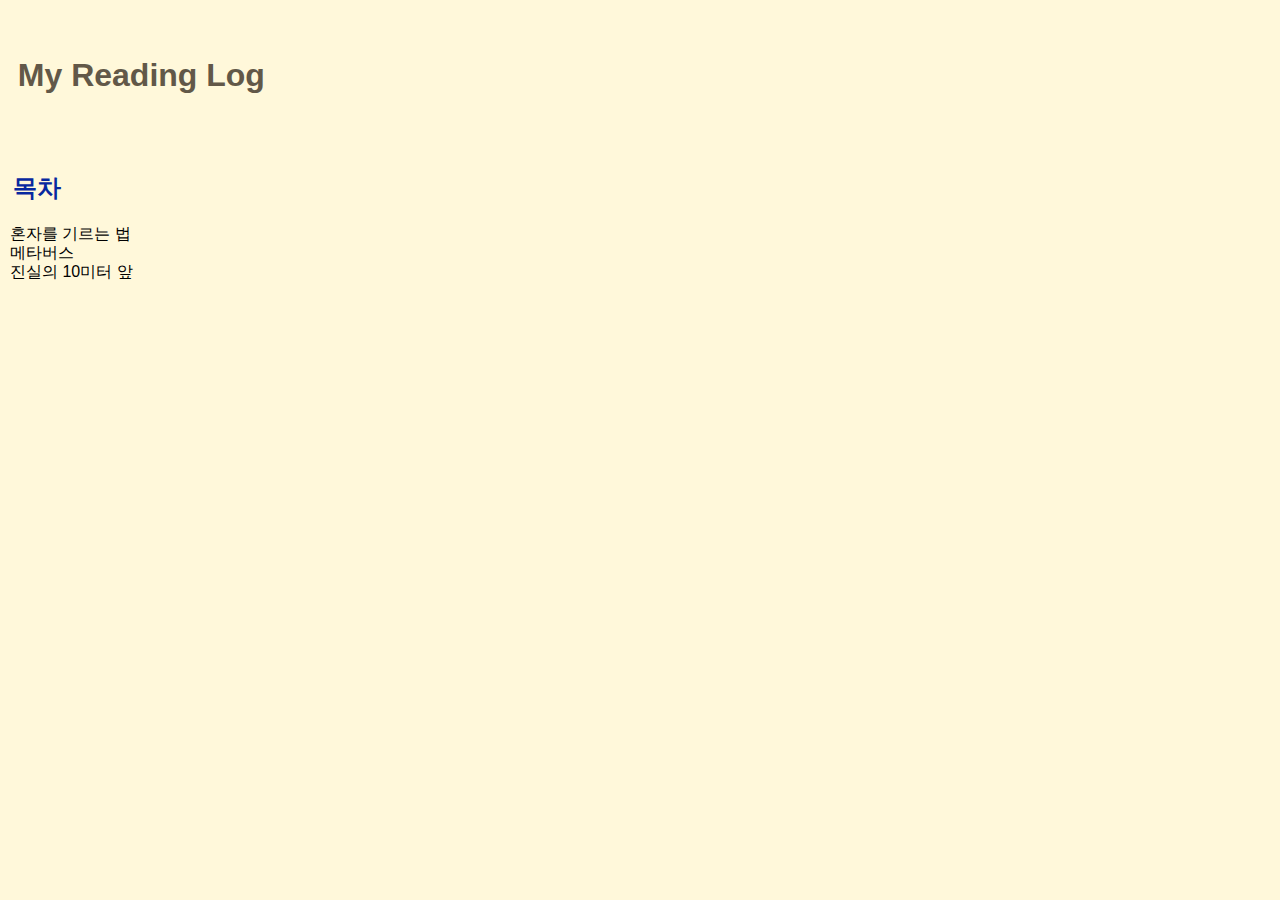
<file: index.html>
<!DOCTYPE html>
<html>
<head>
    <title>My Reading Log</title>
    <link rel="stylesheet" type="text/css" href="styles.css">
</head>
<body>
<br><br>
<h1>&nbsp;&nbsp;My Reading Log</h1>
<br><br>
<h2>&nbsp;&nbsp;목차</h2>
<p></p>
<!-- 하이퍼링크를 버튼처럼 스타일링 -->
<p>
    <a href="book1.html" class="button">혼자를 기르는 법</a><br>
    <a href="book2.html" class="button">메타버스</a><br>
    <a href="book3.html" class="button">진실의 10미터 앞</a><br>
</p>
</body>
</html>
</file>
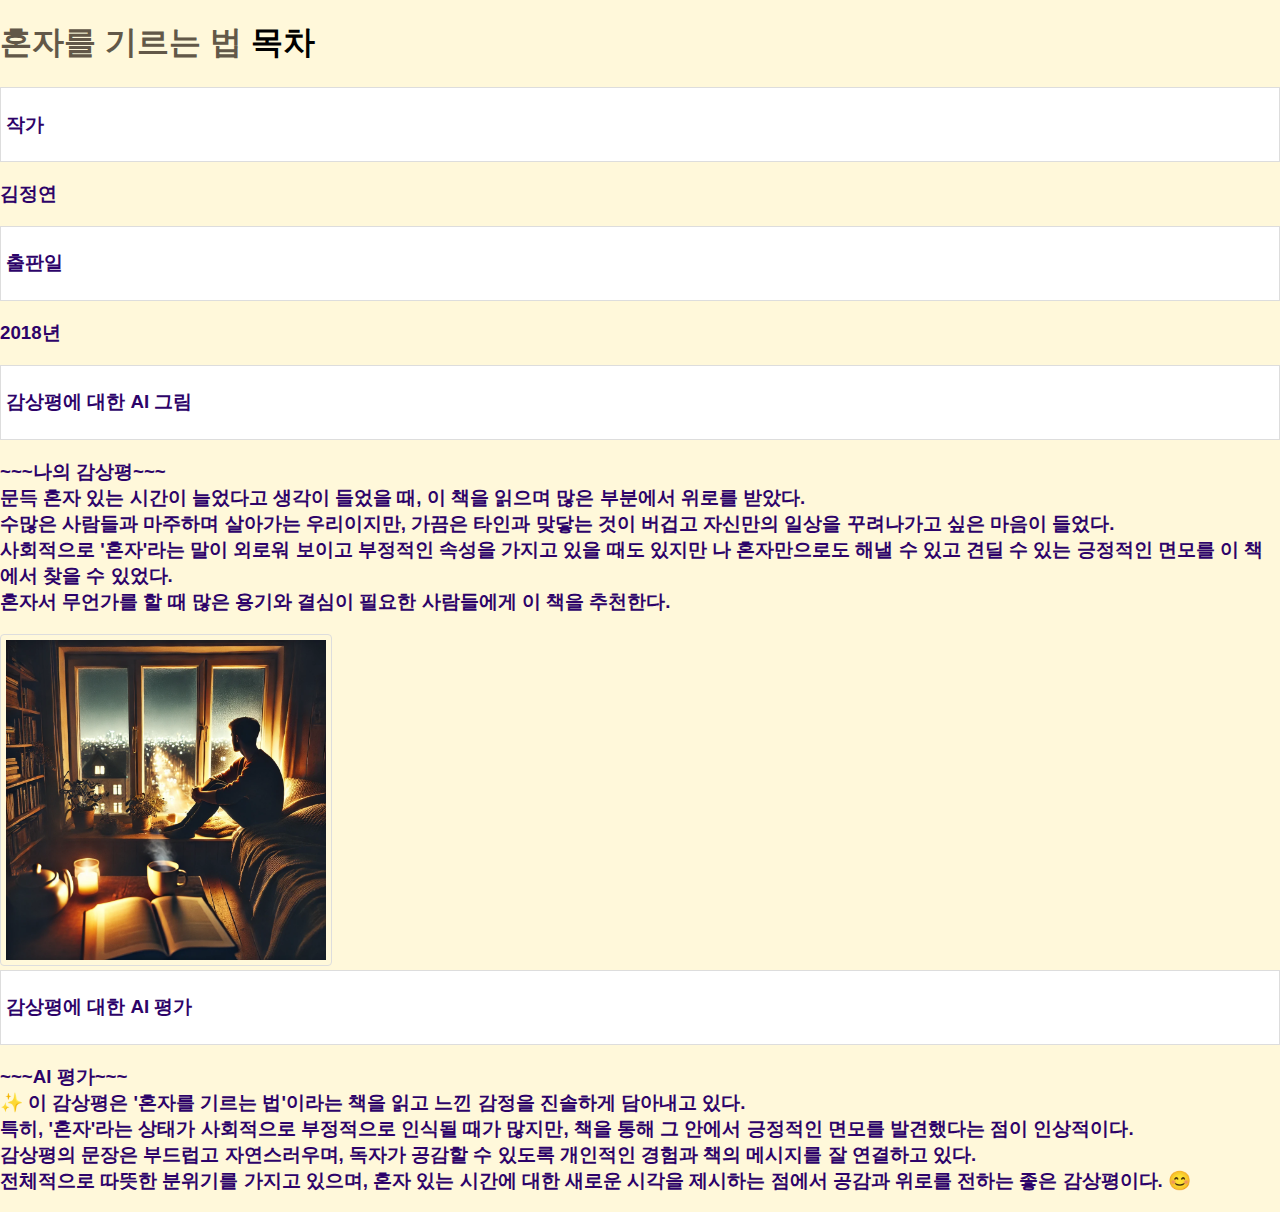
<file: book1.html>
<!DOCTYPE html>
<html>
<head>
    <title>혼자를 기르는 법</title>
    <link rel="stylesheet" type="text/css" href="styles.css">
</head>
<body>

<h1>
    혼자를 기르는 법
    <a href="index.html" class="button">목차</a>
</h1>
<ul>
    <li><h3>작가</h3></li>
    <h3>김정연</h3>
    <li><h3>출판일</h3></li>
    <h3>2018년</h3>
    <li><h3>감상평에 대한 AI 그림</h3></li>
    <h3>~~~나의 감상평~~~<br>
문득 혼자 있는 시간이 늘었다고 생각이 들었을 때, 이 책을 읽으며 많은 부분에서 위로를 받았다.<br> 수많은 사람들과 마주하며 살아가는 우리이지만, 가끔은 타인과 맞닿는 것이 버겁고 자신만의 일상을 꾸려나가고 싶은 마음이 들었다.<br>사회적으로 '혼자'라는 말이 외로워 보이고 부정적인 속성을 가지고 있을 때도 있지만 나 혼자만으로도 해낼 수 있고 견딜 수 있는 긍정적인 면모를 이 책에서 찾을 수 있었다.<br> 혼자서 무언가를 할 때 많은 용기와 결심이 필요한 사람들에게 이 책을 추천한다. </h3>

    <img src="solo.webp" alt="혼자를 기르는 법">

    <li><h3>감상평에 대한 AI 평가</h3></li>
    <h3>~~~AI 평가~~~<br>
        &#10024; 이 감상평은 '혼자를 기르는 법'이라는 책을 읽고 느낀 감정을 진솔하게 담아내고 있다.<br> 특히, '혼자'라는 상태가 사회적으로 부정적으로 인식될 때가 많지만, 책을 통해 그 안에서 긍정적인 면모를 발견했다는 점이 인상적이다.<br> 감상평의 문장은 부드럽고 자연스러우며, 독자가 공감할 수 있도록 개인적인 경험과 책의 메시지를 잘 연결하고 있다.<br>
 전체적으로 따뜻한 분위기를 가지고 있으며, 혼자 있는 시간에 대한 새로운 시각을 제시하는 점에서 공감과 위로를 전하는 좋은 감상평이다. 😊
    </h3>
</ul>
</html>
</file>
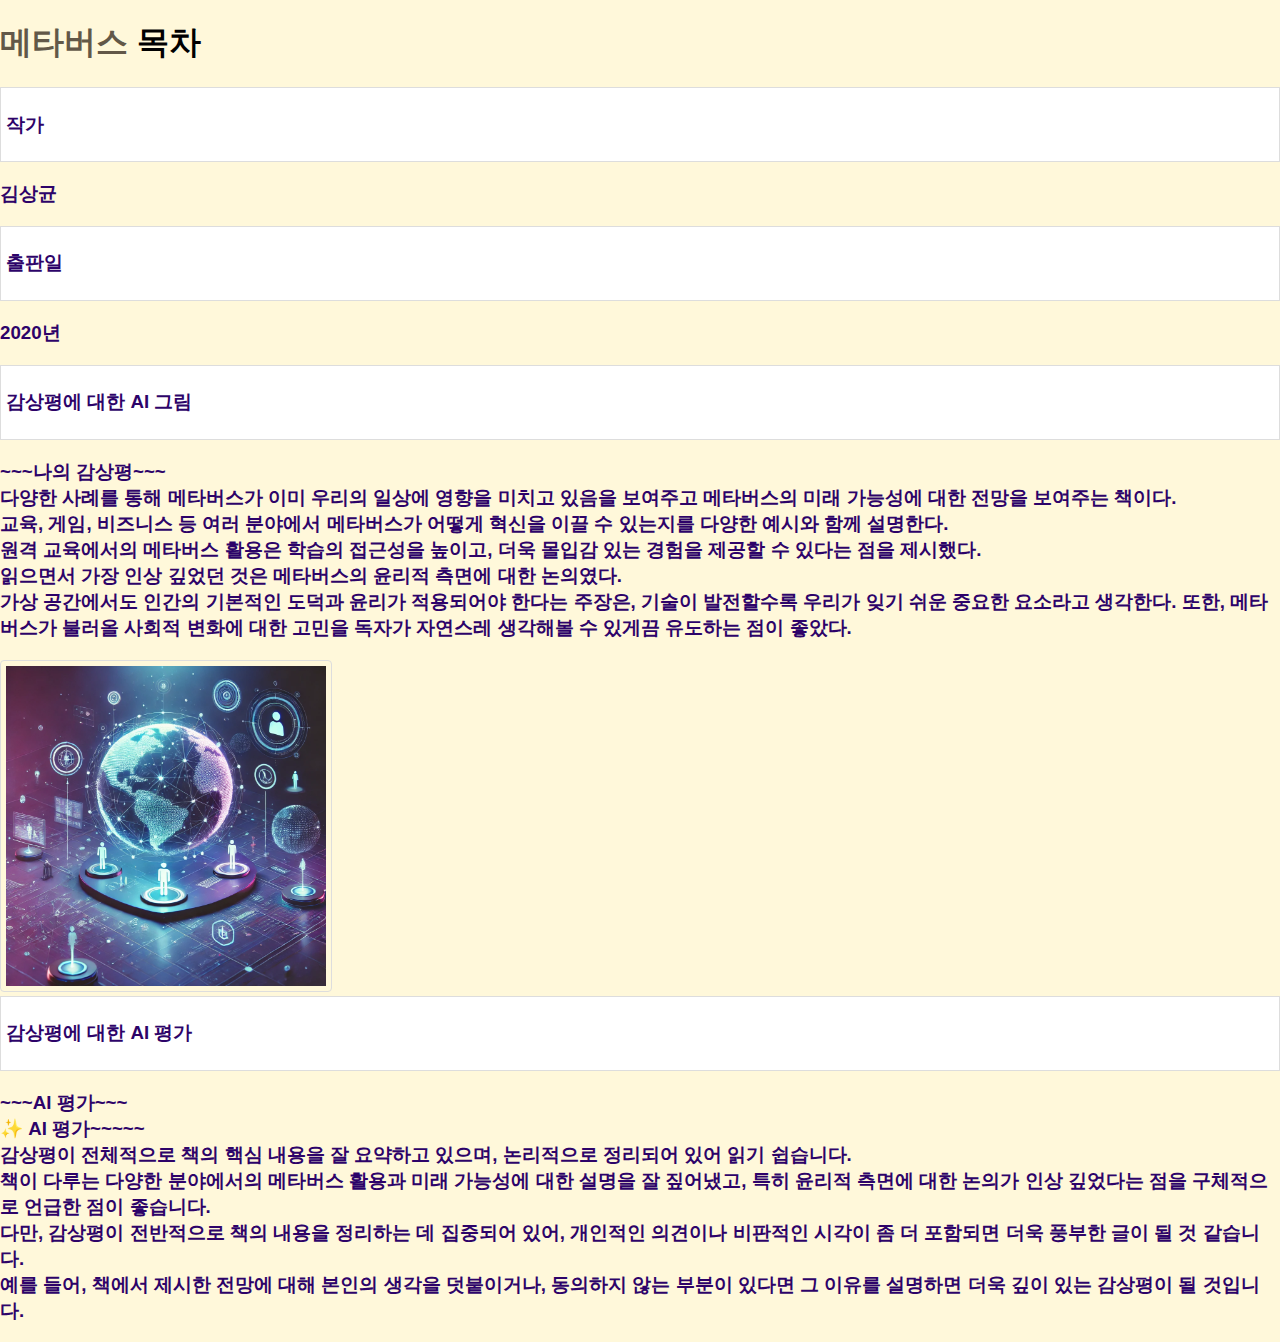
<file: book2.html>
<!DOCTYPE html>
<html>
<head>
    <title>메타버스</title>
    <link rel="stylesheet" type="text/css" href="styles.css">
</head>
<body>

<h1>
    메타버스
    <a href="index.html" class="button">목차</a>
</h1>

<ul>
    <li><h3>작가</h3></li>
    <h3>김상균</h3>
    <li><h3>출판일</h3></li>
    <h3>2020년</h3>
    <li><h3>감상평에 대한 AI 그림</h3></li>
    <h3>~~~나의 감상평~~~<br>
다양한 사례를 통해 메타버스가 이미 우리의 일상에 영향을 미치고 있음을 보여주고 메타버스의 미래 가능성에 대한 전망을 보여주는 책이다.<br> 
교육, 게임, 비즈니스 등 여러 분야에서 메타버스가 어떻게 혁신을 이끌 수 있는지를 다양한 예시와 함께 설명한다.<br>
원격 교육에서의 메타버스 활용은 학습의 접근성을 높이고, 더욱 몰입감 있는 경험을 제공할 수 있다는 점을 제시했다.<br>
읽으면서 가장 인상 깊었던 것은 메타버스의 윤리적 측면에 대한 논의였다.<br>
가상 공간에서도 인간의 기본적인 도덕과 윤리가 적용되어야 한다는 주장은, 기술이 발전할수록 우리가 잊기 쉬운 중요한 요소라고 생각한다. 
또한, 메타버스가 불러올 사회적 변화에 대한 고민을 독자가 자연스레 생각해볼 수 있게끔 유도하는 점이 좋았다.</h3>

    <img src="meta.webp" alt="메타버스">

    <li><h3>감상평에 대한 AI 평가</h3></li>
    <h3>~~~AI 평가~~~<br>
        &#10024; AI 평가~~~~~<br>
     감상평이 전체적으로 책의 핵심 내용을 잘 요약하고 있으며, 논리적으로 정리되어 있어 읽기 쉽습니다.<br>
        책이 다루는 다양한 분야에서의 메타버스 활용과 미래 가능성에 대한 설명을 잘 짚어냈고, 특히 윤리적 측면에 대한 논의가 인상 깊었다는 점을 구체적으로 언급한 점이 좋습니다.<br>
다만, 감상평이 전반적으로 책의 내용을 정리하는 데 집중되어 있어, 개인적인 의견이나 비판적인 시각이 좀 더 포함되면 더욱 풍부한 글이 될 것 같습니다.<br>
        예를 들어, 책에서 제시한 전망에 대해 본인의 생각을 덧붙이거나, 동의하지 않는 부분이 있다면 그 이유를 설명하면 더욱 깊이 있는 감상평이 될 것입니다.    </h3>
</ul>
</html>
</file>
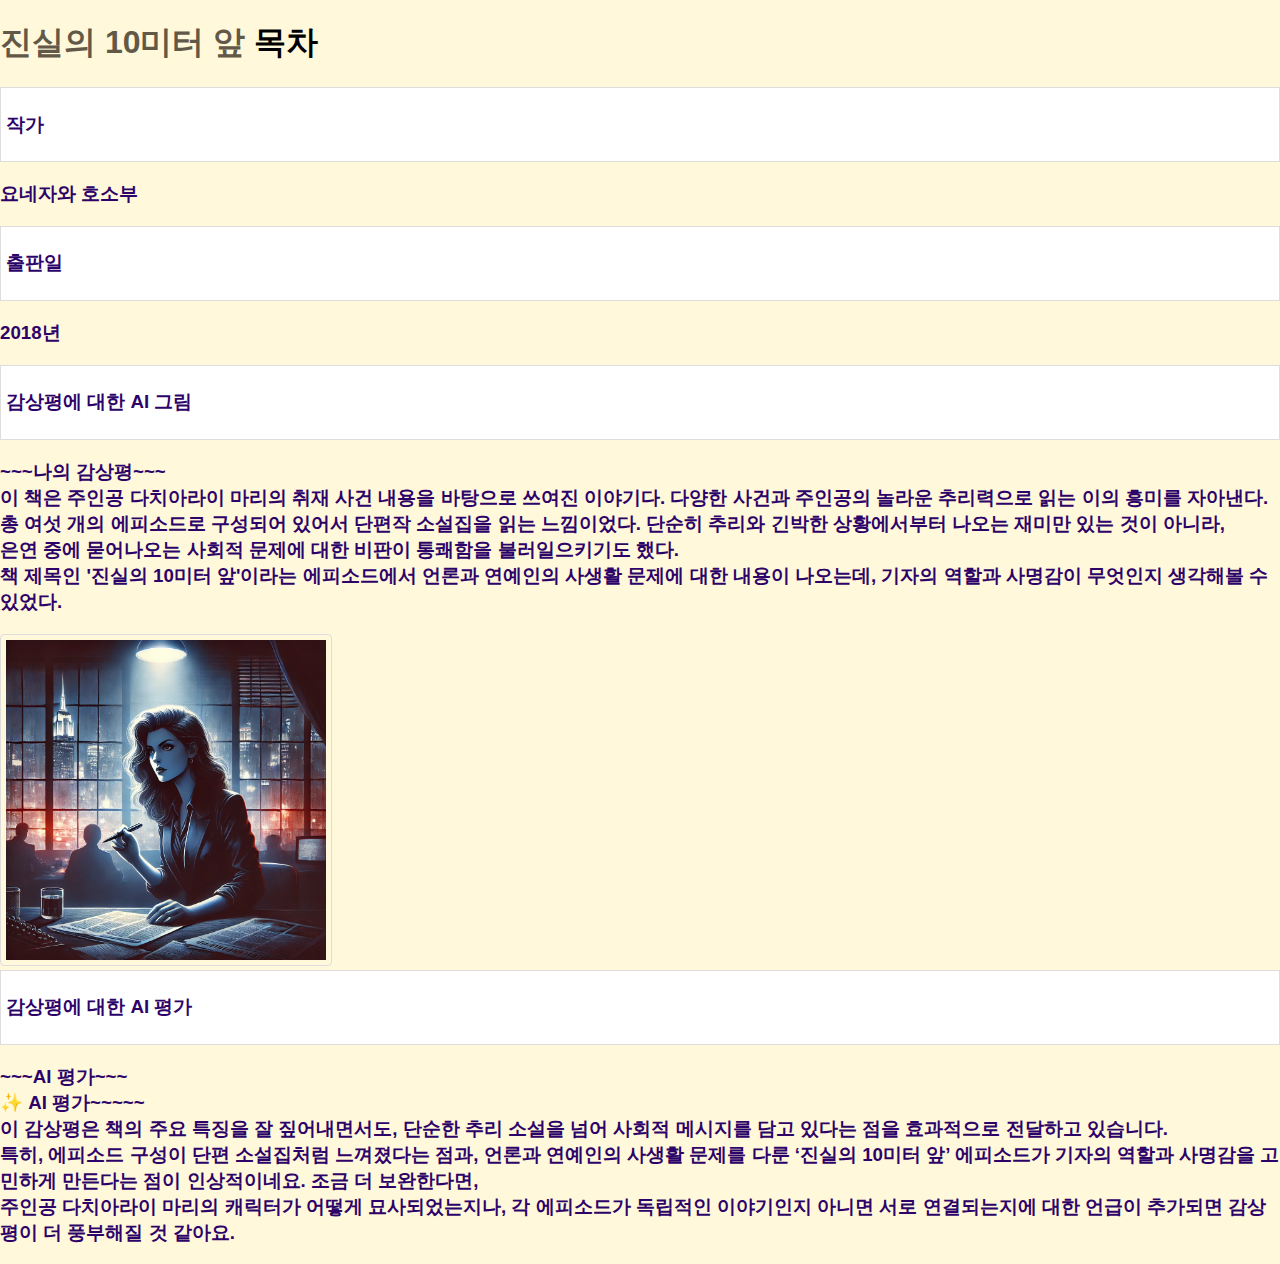
<file: book3.html>
<!DOCTYPE html>
<html>
<head>
    <title>진실의 10미터 앞</title>
    <link rel="stylesheet" type="text/css" href="styles.css">
</head>
<body>

<h1>
    진실의 10미터 앞
    <a href="index.html" class="button">목차</a>
</h1>
<ul>
    <li><h3>작가</h3></li>
    <h3>요네자와 호소부</h3>
    <li><h3>출판일</h3></li>
    <h3>2018년</h3>
    <li><h3>감상평에 대한 AI 그림</h3></li>
    <h3>~~~나의 감상평~~~<br>
이 책은 주인공 다치아라이 마리의 취재 사건 내용을 바탕으로 쓰여진 이야기다. 다양한 사건과 주인공의 놀라운 추리력으로 읽는 이의 흥미를 자아낸다.<br>
        총 여섯 개의 에피소드로 구성되어 있어서 단편작 소설집을 읽는 느낌이었다. 단순히 추리와 긴박한 상황에서부터 나오는 재미만 있는 것이 아니라,<br>
        은연 중에 묻어나오는 사회적 문제에 대한 비판이 통쾌함을 불러일으키기도 했다.<br>
        책 제목인 '진실의 10미터 앞'이라는 에피소드에서 언론과 연예인의 사생활 문제에 대한 내용이 나오는데, 기자의 역할과 사명감이 무엇인지 생각해볼 수 있었다.
</h3>

    <img src="book3.webp" alt="진실의 10미터 앞">

    <li><h3>감상평에 대한 AI 평가</h3></li>
    <h3>~~~AI 평가~~~<br>
        &#10024; AI 평가~~~~~<br>
       이 감상평은 책의 주요 특징을 잘 짚어내면서도, 단순한 추리 소설을 넘어 사회적 메시지를 담고 있다는 점을 효과적으로 전달하고 있습니다.<br>
        특히, 에피소드 구성이 단편 소설집처럼 느껴졌다는 점과, 언론과 연예인의 사생활 문제를 다룬 ‘진실의 10미터 앞’ 에피소드가 기자의 역할과 사명감을 고민하게 만든다는 점이 인상적이네요. 
 조금 더 보완한다면,<br>
        주인공 다치아라이 마리의 캐릭터가 어떻게 묘사되었는지나, 각 에피소드가 독립적인 이야기인지 아니면 서로 연결되는지에 대한 언급이 추가되면 감상평이 더 풍부해질 것 같아요.    </h3>
</ul>
</html>
</file>
<file: styles.css>
body {
    font-family: Arial, sans-serif; /* 전체 페이지의 폰트 스타일 지정 */
    margin: 0;
    padding: 0;
    background-color: #FFF8DA; /* 배경색 설정 */
    text-align: center; /* 제목을 중앙 정렬 */
}

h1 {
    color: #625848; /* 제목의 색상 지정 */
    text-align: left; /* 제목을 중앙 정렬 */
}

h2 {
    color: #07289f; /* 제목의 색상 지정 */
    text-align: left; /* 제목을 중앙 정렬 */
}

h3 {
    color: #2d0369; /* 제목의 색상 지정 */
    text-align: left; /* 제목을 중앙 정렬 */
}

p {
    font-size: 16px; /* 문단의 폰트 크기 지정 */
    color: #666; /* 문단의 색상 지정 */
    line-height: 1.2; /* 문단의 줄 간격 지정 */
    margin: 10px; /* 문단 주위 여백 지정 */
    text-align: left; /* 제목을 중앙 정렬 */
}

a {
    color: #000; /* 링크의 색상 지정 */
    text-decoration: none; /* 링크의 밑줄 제거 */
    text-align: center; /* 제목을 중앙 정렬 */
}

a:hover {
    color: blue; /* 마우스 오버 시 링크 색상 변경 */
    text-align: center; /* 제목을 중앙 정렬 */
}

ul {
    list-style: none; /* 목록의 스타일 없애기 */
    padding: 0;
    text-align: left; /* 제목을 중앙 정렬 */
}

li {
    background-color: #fff; /* 목록 항목 배경색 지정 */
    margin-bottom: 5px; /* 목록 항목 사이의 여백 지정 */
    padding: 5px; /* 목록 항목 내부 여백 지정 */
    border: 1px solid #ddd; /* 목록 항목 테두리 지정 */
    text-align: left; /* 제목을 중앙 정렬 */
}

img {
    border: 1px solid #ddd;
    border-radius: 4px;
    padding: 5px;
    width: 320px;
}

div {
    margin: 20px; /* div 주위 여백 지정 */
    padding: 20px; /* div 내부 여백 지정 */
    background-color: yellow; /* 배경색 지정 */
    border: 1px solid #ddd; /* 테두리 지정 */
    text-align: center; /* 제목을 중앙 정렬 */
}
</file>
